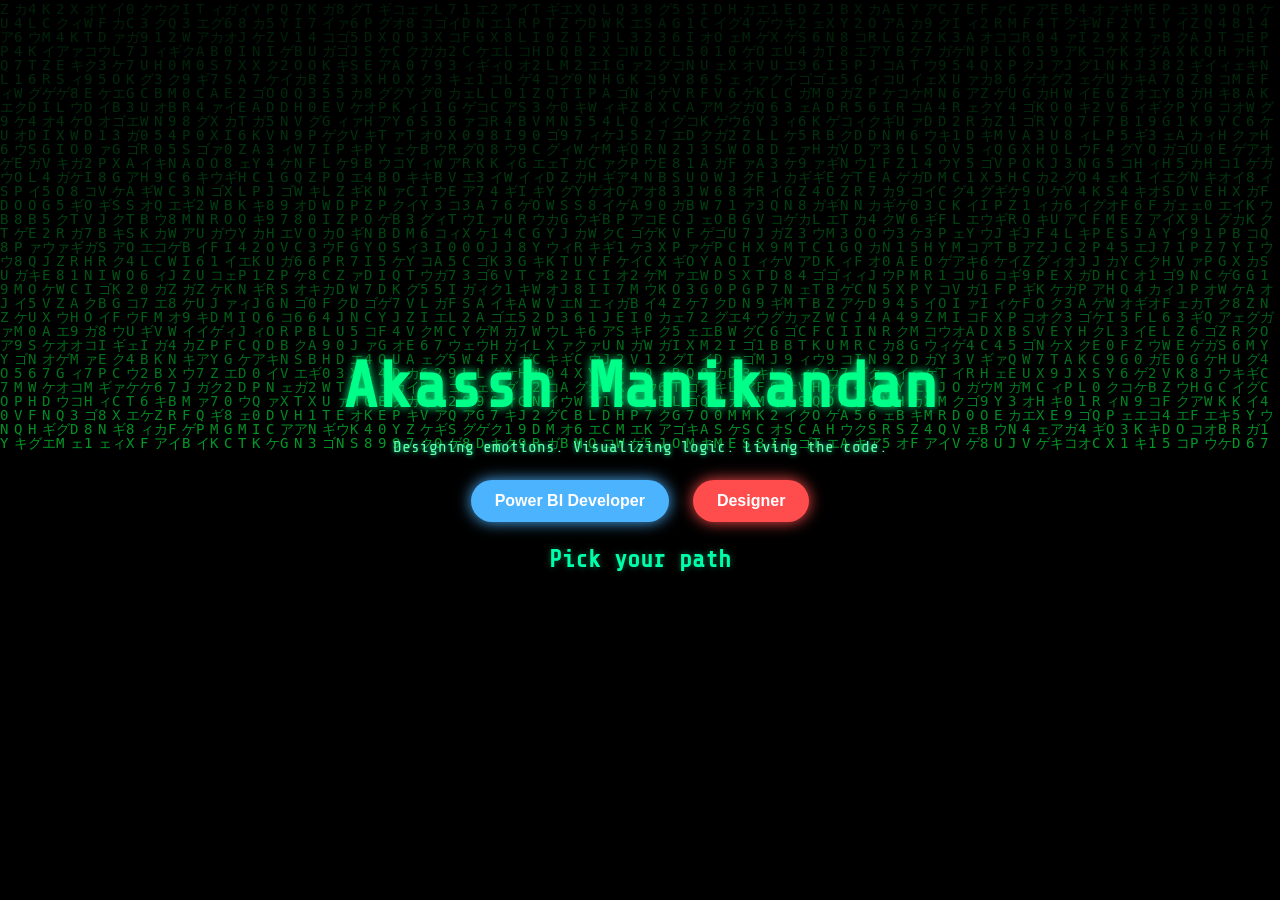
<file: index.html>
<!doctype html>
<html lang="en">
  <head>
    <meta charset="UTF-8" />
    <link rel="icon" type="image/svg+xml" href="/vite.svg" />
    <meta name="viewport" content="width=device-width, initial-scale=1.0" />
    <title>Akassh Manikandan's Matrix</title>

    <!-- Fonts -->
    <link
      href="https://fonts.googleapis.com/css2?family=Share+Tech+Mono&display=swap"
      rel="stylesheet"
    />
    <link
      href="https://fonts.googleapis.com/css2?family=Inter:wght@400;600&family=Merriweather:wght@700&display=swap"
      rel="stylesheet"
    />

    <!-- Google Analytics -->
    <!-- Google tag (gtag.js) -->
    <script
      async
      src="https://www.googletagmanager.com/gtag/js?id=G-L5Z05XGPNX"
    ></script>
    <script>
      window.dataLayer = window.dataLayer || [];
      function gtag() {
        dataLayer.push(arguments);
      }
      gtag("js", new Date());

      gtag("config", "G-L5Z05XGPNX");
    </script>
    <script type="module" crossorigin src="./assets/index-B2emhKmg.js"></script>
    <link rel="stylesheet" crossorigin href="./assets/index-PN2VnpkK.css">
  </head>

  <body>
    <div id="root"></div>
  </body>
</html>
</file>
<file: assets/index-PN2VnpkK.css>
@import"https://fonts.googleapis.com/css2?family=Share+Tech+Mono&display=swap";html,body,#root{margin:0;padding:0;height:100%;background:#000;overflow-x:hidden;overflow-y:auto;font-family:Share Tech Mono,monospace}#matrix-canvas{position:absolute;top:0;left:0;z-index:0;width:100vw;height:100vh;background:#000}.overlay{position:absolute;top:0;right:0;bottom:0;left:0;background:#0006;z-index:1}.landing-container{position:relative;height:100%;width:100%;z-index:2;display:flex;align-items:center;justify-content:center;color:#0f8;padding:2rem;box-sizing:border-box}.center-content{z-index:3;text-align:center}.hero-name{font-size:clamp(2.5rem,6vw,4rem);font-weight:700;color:#0f8;text-shadow:0 0 10px #00ff88;margin-bottom:.5rem}.hero-tagline{font-size:1rem;color:#6fa;margin-bottom:1.5rem;text-shadow:0 0 5px #00ffaa}.pill-buttons{display:flex;justify-content:center;gap:1.5rem;margin-bottom:1.5rem;flex-wrap:wrap}.red-pill,.blue-pill{padding:.75rem 1.5rem;font-size:1rem;font-weight:700;border:none;border-radius:999px;cursor:pointer;color:#fff;transition:transform .3s ease}.red-pill{background:#ff4c4c;box-shadow:0 0 15px #ff4c4c}.blue-pill{background:#4cb3ff;box-shadow:0 0 15px #4cb3ff}.red-pill:hover,.blue-pill:hover{transform:scale(1.1)}.pick-title{margin-top:1rem;font-size:1.5rem;color:#0fa;text-shadow:0 0 6px #00ffaa66}@media screen and (max-width: 768px){.hero-name{font-size:3rem;margin-bottom:.75rem}.hero-tagline{font-size:.8rem;margin-bottom:1rem;padding:0 1rem}.pill-buttons{flex-direction:column;align-items:center;gap:.75rem}.red-pill,.blue-pill{width:70%;font-size:.9rem;padding:.6rem 1.2rem}.pick-title{font-size:1.2rem;margin-top:1.5rem;padding:0 1rem}.landing-container{padding:4rem 1rem;height:auto;min-height:100vh}}.uiux-gif{position:fixed;top:0;right:0;bottom:0;left:0;background:#000;display:flex;justify-content:center;align-items:center;flex-direction:column;z-index:9999}.uiux-gif img{width:280px;max-width:80%;object-fit:contain;border-radius:10px;box-shadow:0 0 20px red}.loading-overlay{margin-top:1rem;color:#fff;font-size:1.1rem;font-family:Courier New,monospace;animation:blink 1s infinite}.loading-overlay.designer{color:#f66;text-shadow:0 0 10px #ff0000}.dots:after{content:"...";animation:dot-flash 1.2s infinite}@keyframes dot-flash{0%{content:""}33%{content:"."}66%{content:".."}to{content:"..."}}@keyframes blink{0%,to{opacity:1}50%{opacity:.4}}.data-analyst-gif{position:fixed;top:0;right:0;bottom:0;left:0;background:#000;display:flex;justify-content:center;align-items:center;z-index:9999;flex-direction:column}.data-analyst-gif img{max-width:90%;max-height:90%;object-fit:contain;border-radius:12px;box-shadow:0 0 30px red}.loading-overlay{position:absolute;bottom:60px;color:#fff;font-size:2rem;font-family:Courier New,Courier,monospace;text-align:center;text-shadow:0 0 5px red;animation:fadeIn 1s ease-in-out forwards}.dots:after{content:"";display:inline-block;animation:ellipsis 1.5s infinite steps(4)}@keyframes ellipsis{0%{content:""}25%{content:"."}50%{content:".."}75%{content:"..."}}@keyframes fadeIn{0%{opacity:0;transform:translateY(10px)}to{opacity:1;transform:translateY(0)}}body{font-family:Share Tech Mono,monospace;background:#000;color:#fff;margin:0;padding:0;overflow-x:hidden}.data-analyst-page{background:linear-gradient(to bottom,#000,#1a0000);scroll-behavior:smooth;position:relative;z-index:1}.portfolio-section{margin-top:4rem;padding:2.5rem 1.5rem;background:#1e1e1ecc;border:2px solid #007bff;border-radius:12px;max-width:1000px;width:90%;margin-left:auto;margin-right:auto;color:#ffdfdf;box-shadow:0 4px 12px #ff4c4c26}.portfolio-section h3{margin-bottom:1.5rem;color:#007bff;text-align:center}.project-card-grid{display:flex;flex-wrap:wrap;justify-content:center;gap:1.2rem}.project-card{background:#141414;border:2px solid #007bff;border-radius:12px;padding:1rem;box-shadow:0 5px 15px #ff4c4c26;transition:transform .2s ease,box-shadow .2s ease;color:#000}.project-card{flex:1 1 22%;max-width:22%}.project-cards-container{display:flex;flex-wrap:wrap;justify-content:center;gap:1.5rem;padding:1rem;max-width:1200px;margin:0 auto;box-sizing:border-box}.project-card{flex:1 1 280px;max-width:300px}.project-card:hover{transform:translateY(-5px);box-shadow:0 10px 20px #ff4c4c4d}.project-card h4{margin:0 0 .5rem;color:#007bff}.project-card p{font-size:.95rem;color:#0f0e0e}.doc-btn{background-color:#2563eb;color:#fff;padding:8px 14px;border:none;border-radius:6px;font-family:JetBrains Mono,monospace;font-size:14px;cursor:pointer;transition:background .3s;box-shadow:0 2px 5px #00000026}.doc-btn:hover{background-color:#1d4ed8}.github-link{display:inline-flex;align-items:center;color:#007bff;font-weight:600;text-decoration:none;transition:all .2s ease}.github-link:hover{color:#0056b3;text-decoration:underline}.tag-section{display:flex;flex-wrap:wrap;gap:.75rem;margin-top:1rem;justify-content:center}.tag{background:#007bff;color:#fff8f8;padding:5px 12px;border-radius:20px;font-size:.85rem;display:inline-block;box-shadow:0 2px 5px #ff4c4c33}.footer{padding-bottom:0;margin-bottom:0;text-align:center;font-size:.85rem;color:#bbb}.footer-cta{text-align:center;margin:3rem 0;font-size:1rem;color:#ccc}.footer-cta a{color:#00ff5e;font-weight:700;margin-left:.5rem;text-decoration:none;padding-bottom:-10rem}.footer-cta a:hover{text-decoration:underline}.portfolio-section p svg{margin-right:8px;vertical-align:middle}.scroll-wrapper{background:linear-gradient(to bottom,#140000,#006cd9);padding:4rem 1rem}.scroll-letter{background:#001f3f;border:2px solid #007bff;border-radius:16px;box-shadow:0 0 20px rgba(0,123,255,…);padding:2rem;max-width:700px;margin:2rem auto}.scroll-title{font-family:Cinzel Decorative,cursive;font-size:2rem;color:#0af;text-align:center;margin-bottom:1rem}.resume-viewer{background:#fff;border:1px solid #ccc;border-radius:8px;padding:0;width:100%;height:840px;overflow:hidden;box-shadow:0 0 10px #0003}.resume-viewer iframe{width:100%;height:100%;border:none}.download-link{display:inline-block;font-family:Courier New,monospace;margin-top:1rem;background-color:#007bff;color:#000;font-weight:700;padding:.7rem 1.5rem;border-radius:10px;text-decoration:none;transition:all .3s ease;cursor:pointer}.download-link:hover{background-color:#0056b3;color:#fff}.timeline{display:flex;flex-direction:column;gap:2rem;margin-top:2rem}.timeline-item{display:flex;align-items:flex-start;gap:1rem;padding:1rem;border-left:3px solid #007bff;position:relative}.timeline-icon{color:#007bff;font-size:1.8rem;margin-top:3px}.timeline-content h4{margin:0;font-size:1.2rem;color:#007bff}.timeline-date{font-size:.9rem;color:#bbb;margin:.2rem 0}.timeline-focus{font-size:.9rem;color:#ddd}.data-analyst-page{position:relative;z-index:1}.data-analyst-page:before{content:"";position:fixed;top:0;right:0;bottom:0;left:0;background:url(../assets/blue-data.gif) no-repeat center center fixed;background-size:cover;opacity:.7;z-index:-1;pointer-events:none}.contact-section{text-align:center;margin:30px 0}.contact-buttons{display:flex;justify-content:center;gap:20px;flex-wrap:wrap;margin-top:15px}.contact-btn{background-color:#007bff;color:#000;padding:12px 28px;border-radius:10px;font-weight:700;text-decoration:none;font-family:Courier New,monospace;transition:background-color .3s ease}.contact-btn:hover{background-color:#003f7f;color:#fff}.contact.portfolio-section{margin-bottom:3rem}@media (max-width: 768px){.hero-title{font-size:1.6rem}.hero-subtitle{font-size:.9rem;line-height:1.4;margin-top:.5rem}.hero-nav-button{font-size:.9rem;padding:.6rem 1.2rem;border-radius:20px}.portfolio-section{padding:1.5rem 1rem;margin-top:2rem}.project-card-grid{grid-template-columns:1fr;gap:1rem}.project-card{flex:1 1 100%;max-width:100%}}.tag{font-size:.75rem;padding:4px 10px}.scroll-resume{padding:1rem;height:auto;max-height:80vh}.resume-viewer{height:600px}.timeline-item{flex-direction:column;gap:.5rem;align-items:flex-start}.timeline-icon{font-size:1.5rem}.timeline-content h4{font-size:1rem}.contact-buttons{flex-direction:column;gap:1rem}.contact-btn{padding:10px 20px;font-size:.9rem}.section-heading h2,.section-heading h3{text-align:center;font-family:Courier New,monospace;font-size:1.5rem;color:#fff;margin-bottom:1.5rem}.hero-footer{padding-top:1.5rem;padding-bottom:1rem;text-align:center;background:#000;border-top:1px solid #00ffff33}.return-link{color:#0ff;text-decoration:none;font-family:Share Tech Mono,monospace;font-size:1rem;letter-spacing:1px;transition:color .3s ease;text-shadow:0 0 8px #00ffff99}.return-link:hover{color:#0cf;text-shadow:0 0 12px #00ccff}.in-progress-tag{display:inline-block;background-color:#ffc107;color:#000;font-weight:700;padding:6px 14px;border-radius:8px;font-family:Courier New,monospace;font-size:.9rem}.hologram-overlay{position:fixed;top:0;left:0;width:100%;height:100%;background:#ff000014;-webkit-backdrop-filter:blur(10px);backdrop-filter:blur(10px);display:flex;justify-content:center;align-items:center;z-index:999}.hologram-inner{background:#190000fa;padding:2rem;border-radius:20px;border:2px solid #ff4c4c;box-shadow:0 0 40px #ff4c4c;max-width:85vw;max-height:85vh;overflow:auto;position:relative}.hologram-inner img{width:100%;height:auto;border-radius:12px;box-shadow:0 0 12px #ff00004d}.hologram-close{position:absolute;top:1rem;left:1rem;background:transparent;border:none;font-size:1.6rem;color:#ff4c4c;cursor:pointer}.dashboard-toggle{margin-top:.6rem;background-color:#4ce1ff;border:none;padding:.5rem 1.2rem;border-radius:8px;font-weight:700;cursor:pointer;transition:all .3s ease;color:#000}.dashboard-toggle:hover{background-color:#1ab6ff}.dashboard-frame{margin-top:1.2rem;border:2px solid #4ce1ff;border-radius:12px;padding:1rem;background:#00ffff0f;box-shadow:0 0 30px #4ce1ff4d;animation:growIn .4s ease;position:relative}.dashboard-image{width:100%;border-radius:8px;box-shadow:0 0 12px #4ce1ff66}@keyframes growIn{0%{opacity:0;transform:scale(.92)}to{opacity:1;transform:scale(1)}}.project-buttons{display:flex;flex-wrap:wrap;gap:.6rem;margin-top:.8rem}.dashboard-btn{background:#3da7f3;color:#000;font-weight:700;padding:.5rem 1rem;border-radius:8px;border:none;cursor:pointer;transition:all .2s ease;font-family:inherit}.dashboard-btn:hover{background:#ff1a1a;color:#fff}.dashboard-content p{color:#040000;font-size:14px;line-height:1.5;margin-top:.5rem}@media (max-width: 768px){.projects-grid,.dashboard-row{flex-direction:column;gap:1rem}.dashboard-card{width:90%;font-size:.95rem;margin:0 auto}.dashboard-modal{width:90vw!important;height:auto;max-height:80vh;overflow-y:auto}}.data-hero{position:relative;height:100vh;width:100%;display:flex;align-items:center;justify-content:center;overflow:hidden;text-align:center;padding:1rem}.hero-overlay-dark{position:absolute;top:0;left:0;width:100%;height:100%;background:#0000008c;z-index:1;pointer-events:none}.hero-content-centered{position:relative;z-index:2;max-width:90%}.hero-title{position:relative;top:0%;left:-2%;font-size:4.5rem;color:#0ff;text-shadow:0 0 12px #00ffff;font-family:Share Tech Mono,monospace;margin-bottom:1rem;border-bottom:2px dashed #00c0ff;display:inline-block;padding-bottom:.3rem}.hero-subtext{position:relative;top:0%;left:-2%;font-size:1.5rem;color:#d3eaff;font-family:Courier New,monospace;margin-bottom:2rem}.hero-buttons{position:relative;top:0%;left:-2%;display:flex;gap:1rem;justify-content:center;flex-wrap:wrap}.hero-btn{background-color:#007bff;color:#fff;font-weight:700;font-family:Courier New,monospace;padding:1rem 2rem;border:none;border-radius:30px;font-size:1.1rem;cursor:pointer;transition:background-color .3s ease}.hero-btn:hover{background-color:#0056b3}@media (max-width: 768px){.hero-title{position:relative;top:0%;left:-.7%;font-size:2.8rem}.hero-subtext{font-size:1rem}.hero-buttons{flex-direction:column;align-items:center}.hero-btn{width:80%;font-size:1rem}}.folder-icon{display:flex;flex-direction:column;align-items:center;cursor:pointer;-webkit-user-select:none;user-select:none;text-align:center}.folder-icon img{width:48px;height:48px;pointer-events:none}.folder-icon p{font-size:14px;color:#fff;text-align:center;margin:0}.tilt-wrapper{width:70px;transition:transform .3s ease;will-change:transform}@media (max-width: 768px){.folder-icon img{width:44px}.folder-icon p{font-size:.75rem;text-align:center;margin-top:6px}}.folder-icon{transition:transform .3s ease;will-change:transform}.rnd-window{z-index:999}.window-frame{width:100%;height:100%;background-color:#fff;border-radius:6px;box-shadow:0 0 20px #00000040;display:flex;flex-direction:column;overflow:hidden;border:1px solid #ccc}.title-bar{height:35px;background-color:#0078d7;color:#fff;display:flex;align-items:center;justify-content:space-between;padding:0 10px;font-family:Consolas,monospace;cursor:move;-webkit-user-select:none;user-select:none}.title-text{font-weight:700;font-size:14px}.window-controls span{padding:0 8px;cursor:pointer;font-weight:700;font-size:18px}.window-controls span:hover{background-color:#fff3;border-radius:4px}.window-body{padding:1rem;flex:1;overflow:auto}.window{position:absolute;z-index:1}@media (max-width: 768px){.window-frame{width:100%;max-height:85vh;overflow-y:auto;border-radius:0}.title-bar{padding:.8rem 1rem;font-size:1rem}.window-controls span{font-size:1.4rem}.window-body{padding:1rem}}.window-frame{background-color:#fff;color:#000;width:100%;height:100%;display:flex;flex-direction:column;overflow:hidden;border-radius:10px}.window-body{flex:1;overflow-y:auto;background-color:#fff;padding:1.5rem}.projects-grid{display:grid;grid-template-columns:repeat(auto-fit,minmax(180px,1fr));gap:1rem}.project-card{background:#f0f0f0;padding:1rem;border-radius:6px;box-shadow:0 2px 5px #0000001a;text-align:center;font-weight:600;cursor:pointer;transition:background-color .3s ease;color:#000;-webkit-user-select:auto;user-select:auto;opacity:1;pointer-events:auto}.project-card:hover{background-color:#d0e7ff}h3{text-align:center;font-weight:700;margin:1rem 0 .8rem;-webkit-user-select:none;user-select:none;font-family:Segoe UI,Tahoma,Geneva,Verdana,sans-serif;color:#111}.window{position:relative}@media (max-width: 768px){.projects-grid{display:flex;flex-direction:column;gap:1rem;align-items:center}.project-card{width:90%;padding:1rem;font-size:.9rem;border-radius:8px}h3{font-size:1.1rem;margin-top:1rem}}.media-button{margin-top:1rem;padding:.5rem 1rem;background:#007bff;color:#fff;border:none;border-radius:6px;cursor:pointer;font-size:14px}.media-modal{position:fixed;top:0;left:0;width:100%;height:100%;display:flex;justify-content:center;align-items:center;z-index:1000}.media-backdrop{position:absolute;top:0;left:0;width:100%;height:100%;background:#0009}.media-content{background:#fff;padding:1rem;border-radius:10px;z-index:1100;max-width:90vw;max-height:80vh;display:flex;flex-direction:column;align-items:center;overflow:auto}.media-file{max-width:100%;max-height:60vh;border-radius:6px;margin-bottom:1rem}.close-media{background:#dc3545;color:#fff;border:none;padding:.4rem .8rem;border-radius:6px;cursor:pointer}.github-button{margin-top:.5rem;padding:.5rem 1rem;background:#ff4d4f;color:#fff;font-size:14px;border-radius:6px;text-decoration:none;display:inline-block;transition:background .3s ease}.github-button:hover{background:#cc0002}.skills-container{padding:10px;display:flex;flex-wrap:wrap;gap:10px;max-height:400px;overflow-y:auto;justify-content:flex-start}.skill-btn{background-color:#007bff;border:none;border-radius:5px;padding:8px 14px;color:#fff;font-weight:600;cursor:pointer;font-size:.9rem;transition:background-color .3s ease}.skill-btn:hover{background-color:#0056b3}@media (max-width: 768px){.skills-container{padding:.5rem;gap:.5rem}.skill-btn{font-size:.8rem;padding:6px 12px}}.skill-card{position:relative;background-color:#0a0a0a;border-radius:10px;padding:12px 18px;color:#fff;font-weight:700;font-family:Courier New,monospace;font-size:.9rem;box-shadow:0 0 15px #007bff40;transition:transform .3s ease;cursor:pointer;overflow:hidden;text-align:center;width:100px}.skill-card:hover{transform:translateY(-3px)}.skill-card:after{content:"Installed";position:absolute;top:0;left:0;width:100%;height:100%;background:#00ffff14;-webkit-backdrop-filter:blur(4px);backdrop-filter:blur(4px);color:#0ff;font-size:.9rem;font-weight:800;display:flex;align-items:center;justify-content:center;font-family:Orbitron,monospace;opacity:0;transition:opacity .3s ease;pointer-events:none;text-shadow:0 0 8px #00ffff}.skill-card:hover:after{opacity:1}.skill-icon{width:40px;height:40px;object-fit:contain;margin-bottom:6px}.skill-label{font-size:.8rem;color:#fff}.window{position:fixed;top:50%;left:50%;transform:translate(-50%,-50%);z-index:1000;background-color:#fff;border-radius:8px;width:320px;height:180px;box-shadow:0 0 10px #00000040;display:flex;flex-direction:column;font-family:monospace;cursor:move}.window-header{display:flex;justify-content:space-between;align-items:center;padding:.75rem 1rem;background-color:#0b5ed7;color:#fff;font-weight:700;font-size:1.2rem;border-top-left-radius:8px;border-top-right-radius:8px}.window-close-btn{background:transparent;border:none;color:#fff;font-size:1.5rem;cursor:pointer;font-weight:700}.contact-button-group{display:flex;gap:1rem;justify-content:center;margin-top:2rem;flex-wrap:wrap}.contact-btn{background-color:#007bff;color:#fff;font-weight:700;font-family:Courier New,monospace;padding:10px 18px;font-size:.9rem;border-radius:8px;text-decoration:none;display:inline-flex;align-items:center;transition:background-color .3s ease}.email-btn{background-color:#c0392b}.linkedin-btn{background-color:#0a66c2}.contact-btn:hover{opacity:.9}@media (max-width: 768px){.contact-buttons{flex-direction:column;align-items:center;gap:1rem}.contact-btn{font-size:.9rem;padding:.7rem 1.2rem;width:85%}.contact-container{padding:1.2rem}}.note-widget{background:#fff6e6;color:#333;border:1px solid #f3c391;border-radius:8px;padding:12px 16px;font-size:14px;font-family:Segoe UI,sans-serif;box-shadow:0 4px 12px #00000026;z-index:1000;animation:popIn .4s ease;position:relative;max-width:240px;word-wrap:break-word}.note-close{position:absolute;top:6px;right:10px;width:28px;height:28px;background:none;border:none;color:#c44;font-size:22px;font-weight:700;cursor:pointer;z-index:9999;touch-action:manipulation;pointer-events:auto}.note-drag{cursor:move;height:20px;margin-bottom:6px;display:flex;justify-content:flex-end;align-items:center;pointer-events:none}@keyframes popIn{0%{opacity:0;transform:translateY(20px)}to{opacity:1;transform:translateY(0)}}@media (max-width: 768px){.note-widget{max-width:90vw;font-size:13px;padding:12px 14px}.note-close{right:8px;top:4px;font-size:16px}}.mobile-note{position:fixed;top:20px;right:20px;width:calc(100vw - 40px);max-width:280px;background:#fff6e6;color:#333;border:1px solid #f3c391;border-radius:8px;padding:16px;font-size:14px;z-index:9999;box-shadow:0 4px 12px #00000026}.mobile-note .note-close{position:absolute;top:8px;right:10px;background:none;border:none;font-size:20px;color:#c44;cursor:pointer}.recycle-window{position:absolute;top:150px;left:100px;width:280px;background:#1a1a1a;color:#fff;border:2px solid #444;border-radius:8px;box-shadow:0 0 10px #f006;z-index:998;overflow:hidden}.title-bar{background:#ff4b4b;padding:8px 10px;display:flex;justify-content:space-between;font-weight:700;font-size:.9rem}.close-btn{background:transparent;border:none;color:#fff;font-size:1rem;cursor:pointer}.recycle-content{padding:20px;font-style:italic;font-size:.9rem;text-align:center}.clock-widget{position:fixed;bottom:10px;right:15px;font-size:.9rem;font-family:monospace;background:#0009;color:#fff;padding:6px 12px;border-radius:8px;z-index:999;-webkit-user-select:none;user-select:none}.desktop{width:100vw;height:100vh;background-size:cover;background-position:center;transition:background-image .6s ease-in-out;overflow:hidden;position:relative}.desktop-icons{position:absolute;top:60px;left:40px;display:flex;flex-direction:column;align-items:flex-start;gap:24px;z-index:2}.folder-icon{display:flex;flex-direction:column;align-items:center;width:70px;cursor:pointer;-webkit-user-select:none;user-select:none;text-align:center}.folder-icon:hover{transform:scale(1.05);filter:drop-shadow(0 0 8px rgba(255,0,0,.6))}.folder-icon img{width:60px;height:auto;pointer-events:none}.folder-icon p{font-size:.9rem;text-shadow:0 0 5px rgba(0,0,0,.6)}.tilt-wrapper{transition:transform .3s ease;will-change:transform}.taskbar{position:absolute;bottom:0;width:100%;height:40px;background-color:#1e0000b3;display:flex;align-items:center;padding:0 10px;border-top:1px solid rgba(255,0,0,.3)}.start-btn{background:transparent;border:none;font-size:24px;cursor:pointer;color:#ff4c4c}.taskbar-icon{background-color:transparent;border:none;color:#fff;font-weight:700;font-size:1.2rem;margin-left:8px;padding:6px 10px;cursor:pointer;border-radius:4px;transition:all .3s ease}.taskbar-icon:hover{background-color:#f003;box-shadow:0 0 8px #f006}.taskbar-icon.minimized{opacity:.5}.parallax-wrapper{transition:transform .2s ease-out;will-change:transform}.user-dock{position:absolute;bottom:60px;left:20px;display:flex;flex-direction:column;color:#fff;font-family:Segoe UI,sans-serif;font-size:.9rem;opacity:.9;text-shadow:0 0 4px rgba(255,0,0,.5);-webkit-user-select:none;user-select:none;pointer-events:none}.user-name{font-weight:700;font-size:1rem}.user-tag{font-style:italic;font-size:.85rem}@media (max-width: 768px){.desktop{overflow-y:auto;background-attachment:scroll;background-position:center top;padding-bottom:80px}.desktop-icons{display:grid;grid-template-columns:repeat(2,1fr);padding:1rem;gap:1.5rem;justify-items:center}.folder-icon img{width:48px}.folder-icon p{font-size:.85rem;text-align:center}.taskbar{position:fixed;bottom:0;height:50px;z-index:1000}.taskbar-icon{font-size:1rem;padding:6px 10px}.user-dock{bottom:70px;left:12px;font-size:.8rem}.user-name{font-size:.85rem}.user-tag{font-size:.75rem}}body,html,.matrix-404-bg{margin:0;padding:0;height:100%;background:#000;overflow:hidden}#matrixCanvas{position:fixed;top:0;left:0;width:100%;height:100%;z-index:0}.not-found-container{position:relative;z-index:1;height:100vh;color:#39ff14;font-family:Share Tech Mono,monospace;display:flex;flex-direction:column;justify-content:center;align-items:center;text-align:center;padding:20px}.not-found-container h1{font-size:2.5rem;margin-bottom:20px;text-shadow:0 0 10px #39ff14}.glitch-text{font-size:1.2rem;margin-bottom:20px;animation:glitch 2s infinite}.sad-cat{width:120px;margin-bottom:30px;border-radius:10px;box-shadow:0 0 10px #39ff14}.back-home-button{background:#39ff14;color:#000;text-decoration:none;padding:10px 20px;border-radius:5px;font-weight:700;box-shadow:0 0 10px #39ff14}@keyframes glitch{0%{opacity:1;transform:translate(0)}25%{opacity:.8;transform:translate(-3px)}50%{opacity:1;transform:translate(3px)}75%{opacity:.7;transform:translate(-2px)}to{opacity:1;transform:translate(0)}}
</file>
